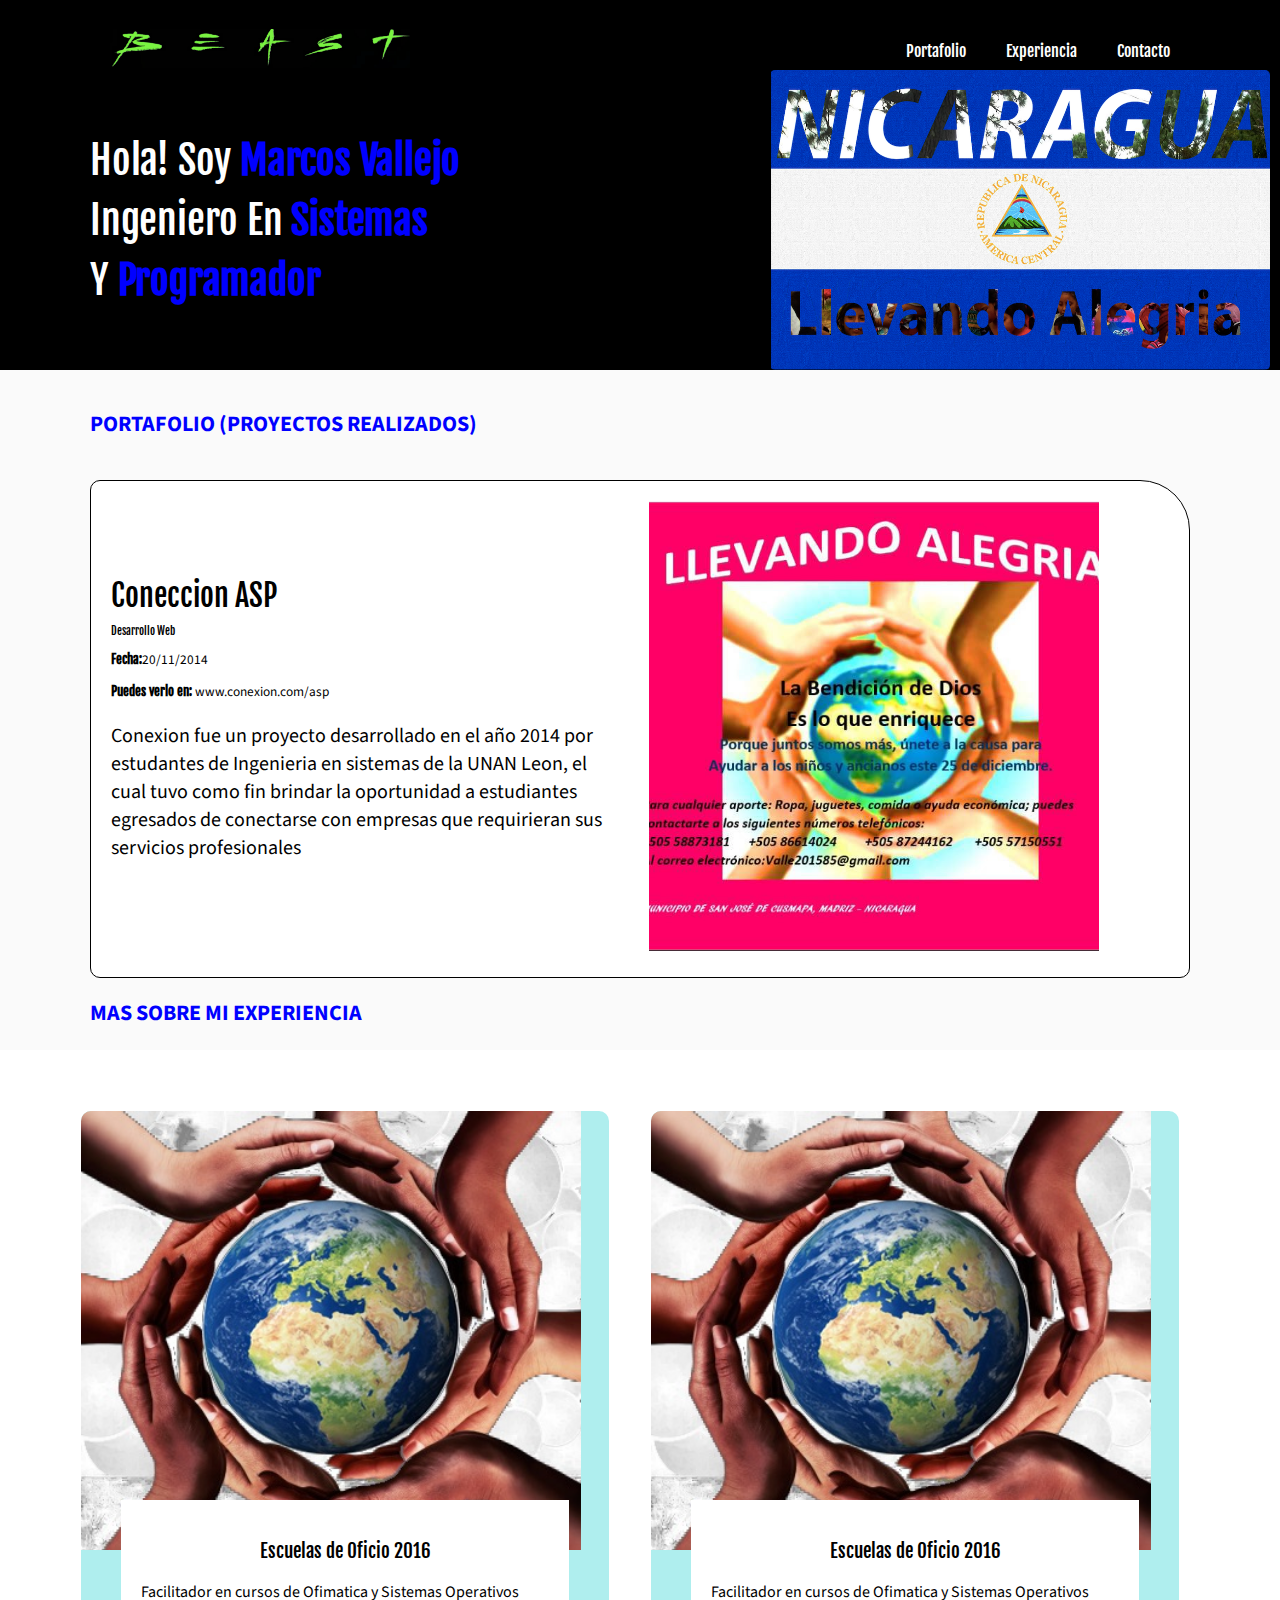
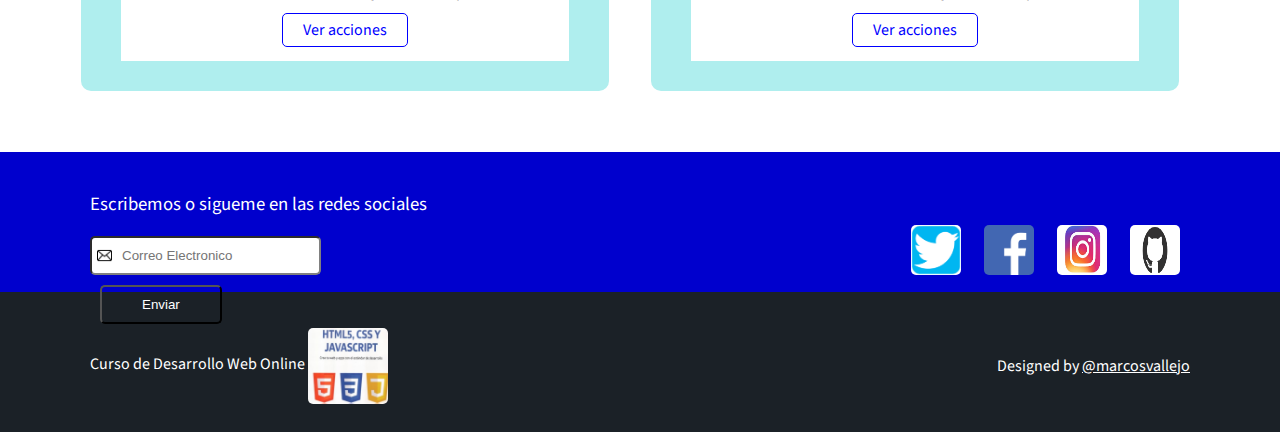
<file: index.html>
<!DOCTYPE html>
<html lang="es">
<head>
    <meta charset="UTF-8" />
    <title>Portafolio</title>
    <link rel="icon" type="images/png" href="logo.png">
    <link rel="stylesheet" href="https://fonts.googleapis.com/css?family=Fjalla+One|Source+Sans+Pro" rel="stylesheet">
    <link rel="stylesheet" href="CSS/Estilo.css">
</head>
<body>
    <header class="cabecera">
        <div class="container">
                <figure class="logotip">
                        <img src="logo.png" alt="Logo de https://marcosvallejo.com" width="300">
                </figure>
                <nav class="menu">
                    <ol>
                         <li>
                            <a class="portafolio" href="#portafolio" ><h4>Portafolio</h4></a>
                        </li>
                        <li>
                            <a class="experiencia" href="#experiencia"><h4>Experiencia</h4></a>
                        </li>
                        <li>
                            <a class="contacto" href="#contacto"><h4>Contacto</h4></a>
                        </li>
                    </ol>
                </nav>
        </div> 
    </header>

    <section class="principal">
        <div class="container">
            <h1>Hola! Soy <strong>Marcos Vallejo</strong> <br> Ingeniero en <strong>Sistemas</strong>  <br> y <strong>Programador</strong> </h1>
              <figure class="principal-image">
                <img src="inicio.png" width="500" height="300">
            </figure>   
        </div>        
    </section>

    <section id="portafolio" class="portfolio">
        <div class="container">
                <h2>Portafolio (Proyectos Realizados)</h2>
                <article class="proyect"> 
                    <div class="proyect-details">
        
                        <h3 class="proyect-title">Coneccion ASP</h3>
                        <h6 class="proyect-work">Desarrollo Web</h6>
                        <p class="proyect-fecha"><small><strong>Fecha:</strong>20/11/2014</small></p>
                        <p class="proyect-link" ><small><strong>Puedes verlo en:</strong></small> <a  class="index" href="https://www.desarrollowebonline.com" target="-bank"> <small> www.conexion.com/asp</small> </a> </p>  
                        <p class="proyect-description">Conexion fue un proyecto desarrollado en el año 2014 por estudantes de Ingenieria en sistemas de la UNAN Leon, 
                            el cual tuvo como fin brindar la oportunidad a estudiantes egresados de conectarse con empresas que requirieran 
                            sus servicios profesionales</p>
                    </div>
                    <figure class="proyect-imageContainer">
                        <img class="proyect-image" src="segunda.jpg" width="450" alt="">
                    </figure>
                </article>
        </div>
        <div class="container">
                <h2 id="experiencia" class="experientia-title">Mas sobre mi experiencia</h2>
        </div>
    </section>

    
    <section class="experientia">

        <div class="container">
                <article class="work">
                        <figure class="work-imageContainer">
                            <img class="work.image" src="mundo.jpg" width="300"> 
                        </figure>
                        <div class="work-detail">
                            <h3 class="work-place">Escuelas de Oficio 2016</h3>
                            <p class="work-description" >Facilitador en cursos de Ofimatica y Sistemas Operativos</p>
                            <a class="work-link" href="https://www.youtube.com/watch?v=7oQ8sNSYXmQ" target="-bank">Ver acciones</a>
                        </div>
                       
                    </article>
            
                    <article class="work">
                        <figure class="work-imageContainer">
                            <img class="work.image" src="mundo.jpg" width="300">
                        </figure>
                        <div class="work-detail">
                            <h3 class="work-place">Escuelas de Oficio 2016</h3>
                            <p class="work-description" >Facilitador en cursos de Ofimatica y Sistemas Operativos</p>
                            <a class="work-link" href="https://www.youtube.com/watch?v=7oQ8sNSYXmQ" target="-bank">Ver acciones</a>
                        </div>
                       
                    </article>

        </div>
        
    </section>
    
    <section id="contacto" class="contact"> 
        <div class="container">
            <form action="https://www.gmail.com" class="form-email">
                    <h3>Escribemos o sigueme en las redes sociales</h3>
                    <input type="text" placeholder="Correo Electronico">
                    <button>Enviar</button>
            </form>
             <div class="social">
                    <a href="https://twitter.com/marcosvallejo" class="social-red twitter" target="-bank"></a>
                    <a href="https://facebook.com/marcos.vallejo.142" class="social-red facebook" target="-bank"></a>
                    <a href="https://instagram.com/marcosvallejo" class="social-red instagram" target="-bank"></a>
                    <a href="https://github.com/marcosvallejo" class="social-red github" target="-bank"></a>
            </div>
        </div>
    </section>

    <footer class="pie-pagina">
        <div class="container">
            <div>
                 <p>Curso de Desarrollo Web Online <img src="final.jpg" alt="HTML" width="80"></p> 
            </div>
            <div>
                  <P>Designed by <a href="https://markvallejo7@gmail.com" target="-bank">@marcosvallejo</a> </P>
            </div>
        </div>     
    </footer>
</body>
</html>
</file>
<file: CSS/Estilo.css>
/* estilo para el munu pricipal */
 @font-face {
    font-family: 'icomoon';
    src:  url('../fonts/icomoon.eot?v8aa9l');
    src:  url('../fonts/icomoon.eot?v8aa9l#iefix') format('embedded-opentype'),
      url('../fonts/icomoon.ttf?v8aa9l') format('truetype'),
      url('../fonts/icomoon.woff?v8aa9l') format('woff'),
      url('../fonts/icomoon.svg?v8aa9l#icomoon') format('svg');
    font-weight: normal;
    font-style: normal;
  }
  
  [class^="icon-"], [class*=" icon-"] {
    /* use !important to prevent issues with browser extensions that change fonts */
    font-family: 'icomoon' !important;
    speak-as: none;
    font-style: normal;
    font-weight: normal;
    font-variant: normal;
    text-transform: none;
    line-height: 1;
  
    /* Better Font Rendering =========== */
    -webkit-font-smoothing: antialiased;
    -moz-osx-font-smoothing: grayscale;
  }
  
  .icon-menu:before {
    content: "\e900";
  }
  
 /* estilo para todo el sitio web */
  
.logotip{
    align-self: center;
}
 body {
     font-family: 'Source Sans Pro', sans-serif;
     margin: 0;
 }

figure {
    margin: 0;
    padding: 0 20px;
}

 h1, 
 h2, 
 h3, 
 h4, 
 h5, 
 h6 {
    font-family: 'Fjalla One', sans-serif; 
    font-weight: normal;
 }

 h1 {
     font-size: 40px;
     line-height: 1.5;
     letter-spacing: -.2px;
     text-transform: capitalize; 
     color: white;
     margin: 0px;
     align-items: center;
    
 }

 h1 strong{
     color: blue;
 }
 h2 {
     color: blue;
     text-transform: uppercase;
     font-family: 'Source Sans Pro', sans-serif;
     font-size: 22px;
     font-weight: bold;
     margin-bottom: 40px;
 }
 .portfolio{
     background: #fafafa;
     margin: 0 auto;
     padding: 20px 0;
    
 }

 .proyect{
    border: 1px solid black;
    border-radius: 10px;
    border-top-right-radius: 50px;
    /* margin: 10px; */
    margin-bottom: 15px;
    padding: 20px;
    background: white;
    display: flex;
    align-items: center;
    justify-content: space-between;
    /* flex-wrap: wrap; */
 }

 .proyect-details{
     width: 500px;
 }

 .proyect-imageContainer{
     width: 500px;
     max-width: 100%;
 }

.proyect-title{
    font-size: 30px;
    margin-bottom: 10px;
    margin-top: 0;
}

.proyect-fecha,
.proyect-work,
.proyect-link {
    margin: 10px 0;
}

.proyect-description {
    font-size: 20px
}

.proyect strong {
    font-family: 'Fjalla One', sans-serif; 
}

 .principal {
     height: 300px;
     /* background-image: url('../inicio.png');
     background-size: 550px 250px;
     background-repeat: no-repeat; */
     /* background-position-x: right; */
     background-color: #000000;
     margin: 0 auto;
     display: flex;
     align-items: center;
     justify-content: space-between;
     padding: 0;
     flex-wrap: wrap;
 }

 .principal-image {
     object-fit: cover;
     display: inherit;
     padding: inherit;
     width: 400px;
     /* border: 2px solid pink; */
     height: inherit;
     justify-content: space-between;
     align-items: center;
    
 } 
.principal-image img{
    border-radius: 5px;
}
 .cabecera{
     background-color: #000000;
     color: white;
     margin: 0 auto;
     display: flex;
     justify-content: space-between;
     align-items: center;
     height: 70px;
     flex-wrap: wrap;

 }

 .cabecera a {
     color: white;
     text-decoration: none;
     height: inherit;
     display: flex;
     align-items: center;
     padding: 10px 10px;  
     
 }

 ol,
 li {
     margin: 0;
     padding: 10px;
     list-style: none;
     display: flex;
     height: inherit;
    
 }

 .cabecera ol li{
     align-items: center;
     display: flex;
     height: inherit;
     
 }
 .menu {
     display: flex;
 }

 .menu ol{ 
    margin: 0px;
    padding: 0px; 
    display: flex;
    height: inherit;
    align-items: center;
    
 }

.index {
    color: black;
    text-decoration: none;
    text-transform: inherit;
}

 .pie-pagina{
     background: #1b2127;
     display: flex;
     align-items: center;   
     color: white;
     justify-content: space-between;
     /* flex-wrap: wrap; */
     padding: 20px 0;
     margin: 0 auto;
     background-size: 10px;
     height: 100px;
 }

 .pie-pagina img{
     
     vertical-align: middle;
     border-radius: 5px;
 }

 .pie-pagina a{
     color: white;
 }
 .experientia{
     display: flex;
     justify-content: space-between;
     flex-wrap: wrap;
     /* margin-bottom: 15px; */
     padding: 20px;
     align-items: center;
     margin: 20px;

 }

 .experientia-title {
    margin-bottom: 1px;
    margin-left: 0px;
    
 }

 .work {
     /* border: 1px solid red; */
     margin: 1px;
     width: 48%;
     flex-shrink: 0;
     border-radius: 10px;
     overflow: hidden;
     background: paleturquoise;
     /* align-items: center;
     justify-content: space-between; */
 }
.work-imageContainer{
    display: flex;
    width: auto;
    max-width: 100%;
    padding: 0px 0px;
    margin: 0;
    position: relative;


}
.work img{
    width: 500px;
    height: 300;
    object-fit: cover;
   
}

.work-detail{
    margin: 30px 40px;
    background: white;
    margin-top: -50px;
    position: relative;
    padding: 20px;
    text-align: center;
}

.work-description{
    text-align: left;
}

.work-link{
    border: 1px solid blue;
    padding: 5px 20px;
    text-decoration: none;  
    color: blue;
    border-radius: 5px;
}

.contact {
    background: mediumblue;
    color: white;
    height: 100px;
    display: flex;
    align-items: center;
    justify-content: space-between;
    flex-wrap: wrap;
    padding: 20px 0px;
    margin: 0 auto;
}

.social-red { 
    width: 50px;
    height: 50px;
    display: inline-block; 
    background-size: 50px 50px;
    margin: 0 10px;
    border-radius: 5px;
}

.social-red.twitter{
    background-image: url('../images/twitter.png');
}

.social-red.facebook{
    background-image: url('../images/facebook.png');
}

.social-red.instagram{
    background-image: url('../images/instagram.jpg');
}

.social-red.github{
    background-image: url('../images/github.png');
}

.form-email input{
    border-color: gray;
    border-style: solido;
    border-radius: 5px;
    padding: 10px 20px 10px 30px;
    background-image: url('../images/correo.png');
    background-size: 15px 15px;
    background-repeat: no-repeat;
    background-position-y: center;
    background-position-x: 5px;

}

.form-email button{
    display: block;
    background: transparent;
    color: white;
    margin: 10px;
    padding: 10px 40px;
    border-radius: 5px;
}

.form-email h3{
    font-family: 'Source Sans Pro', sans-serif;
}

.container {
    /* border: 1px solid red; */
    max-width: 1100px;
    flex: 1;
    margin: inherit;
    display: inherit;
    justify-content: inherit;
    height: inherit;
    align-items: inherit;
    padding: 0 20px;
    flex-wrap: wrap;
    flex-shrink: initial;
   
}

.video-html {
        width: auto;
    }

.video-youtube {
        max-width: auto;
        height: 350px;
    }

.burger-menu {
    width: 50px;
    height: 50px;
    background-color: rgba(0,0, 0, .8);
    border-radius: 50%;
    display: none;
    align-items: center;
    justify-content: center;
    position: fixed;
    z-index: 4;
    left: 10px;
    top: 10px;
    color: white;
    font-size: 30px;
    
}

@media screen and (max-width: 1000px){
    .principal{
        height: auto;
        position: relative;
        overflow: hidden;
        padding: 2em;
    }

    .principal-image{
        position: absolute;
        z-index: 1;
        left: 0;
        right: 0;
        bottom: 0;
        top: 0;
        width: 100%;
        
    }
    h1{
       font-size: 2em;
       z-index: 2;
    }
    .video-html {
        width: 100%;
    }
    .video-youtube {
        max-width: auto;
        height: 350px;
    }

    .burger-menu{
    display: flex;
    width: 50px;
    height: 50px;
    background-color: rgba(0,0, 0, .8);
    border-radius: 50%;
    align-items: center;
    justify-content: center;
    position: fixed;
    z-index: 4;
    left: 10px;
    top: 10px;
    color: white;
    font-size: 30px;
    }

    .video-youtube {
        max-width: 100%;
        height: 350px;
    }

    .video-html {
        width: 100%;
    }
    h1{
        font-size: 2em;
        z-index: 2;
        background: rgba(0,0,0,.5); 
    }

    .principal{
        height: auto;
        position: relative;
        overflow: hidden;
        padding: 2em;
    }

    .principal-image{
        position: absolute;
        z-index: 1;
        left: 0;
        right: 0;
        bottom: 0;
        top: 0;
        width: 100%;
        
    }

    .principal img{
        overflow: hidden;
    }

    .menu{
        position: fixed;
        background: rgba(5, 111, 255, .8);
        z-index: 2;
        top: 0;
        left: -100vw;
        width: 100vw;
        bottom: 0;
        display: flex;
        align-items: center;
        justify-content: center;
        transition: .5s;
    
        }
    .menu.active{
        left: 0;
        display: flex;
    }

    .cabecera a{
        height: 40px;
        justify-content: center;
        font-size: 30px;
        text-decoration: underline;
        margin-bottom: 20px;
        
        
    }

    .cabecera{
        display: block;
        height: auto;
    }
    
    .cabecera ol{
        display: block;
    }

    .cabecera ol li{
        height: 20px;
    }

    .cabecera .logotip{
        text-align: center;
    }

    .portfolio h2{
        text-align: center;
    }
    .proyect{
        display: block;
        width: auto;
    }

    .proyect-imageContainer{
        width: auto;
        text-align: center;
        

    }

    .proyect img{
        position: relative;
        width: 100%;
    }

    .proyect-details{
        width: auto;
        text-align: center;
    }

    .work {
        display: block;
        width: auto;
        
    }
    .work-detail{
        margin: -2em 0.5em 0.5em;
        padding: 1em;

    }
    .work img{
        width: 100%;
    }

    .experientia-title{
        text-align: center;
    }

    .experientia{
        display: block;
        width: auto;
    }

    .contact{
        height: auto;
        width: auto;
        display: block;
        text-align: center;
        margin-top: 0;
    }
    .container{
        width: auto;
    }

    .work-imageContainer{
        height: auto;
        display: block;
        text-align: center;
        width: auto;

        margin: 0 auto;
        padding: 1em;
        
    }

    .form-email button{
        margin: 1em auto;
    }

    .form-email h3{
        margin-top: 0;
    }

    .pie-pagina {
        display: block;
        text-align: center;
        /* border: 1px solid transparent; */
        flex-wrap: wrap;
        height: auto;
        margin-top: 0;
        margin-bottom: 0;
    }
}
   


@media screen and (max-width:767px){
   

}
@media only screen and (max-width: 480px){
 
}
@media screen and (max-width: 320px){
   
}
</file>
